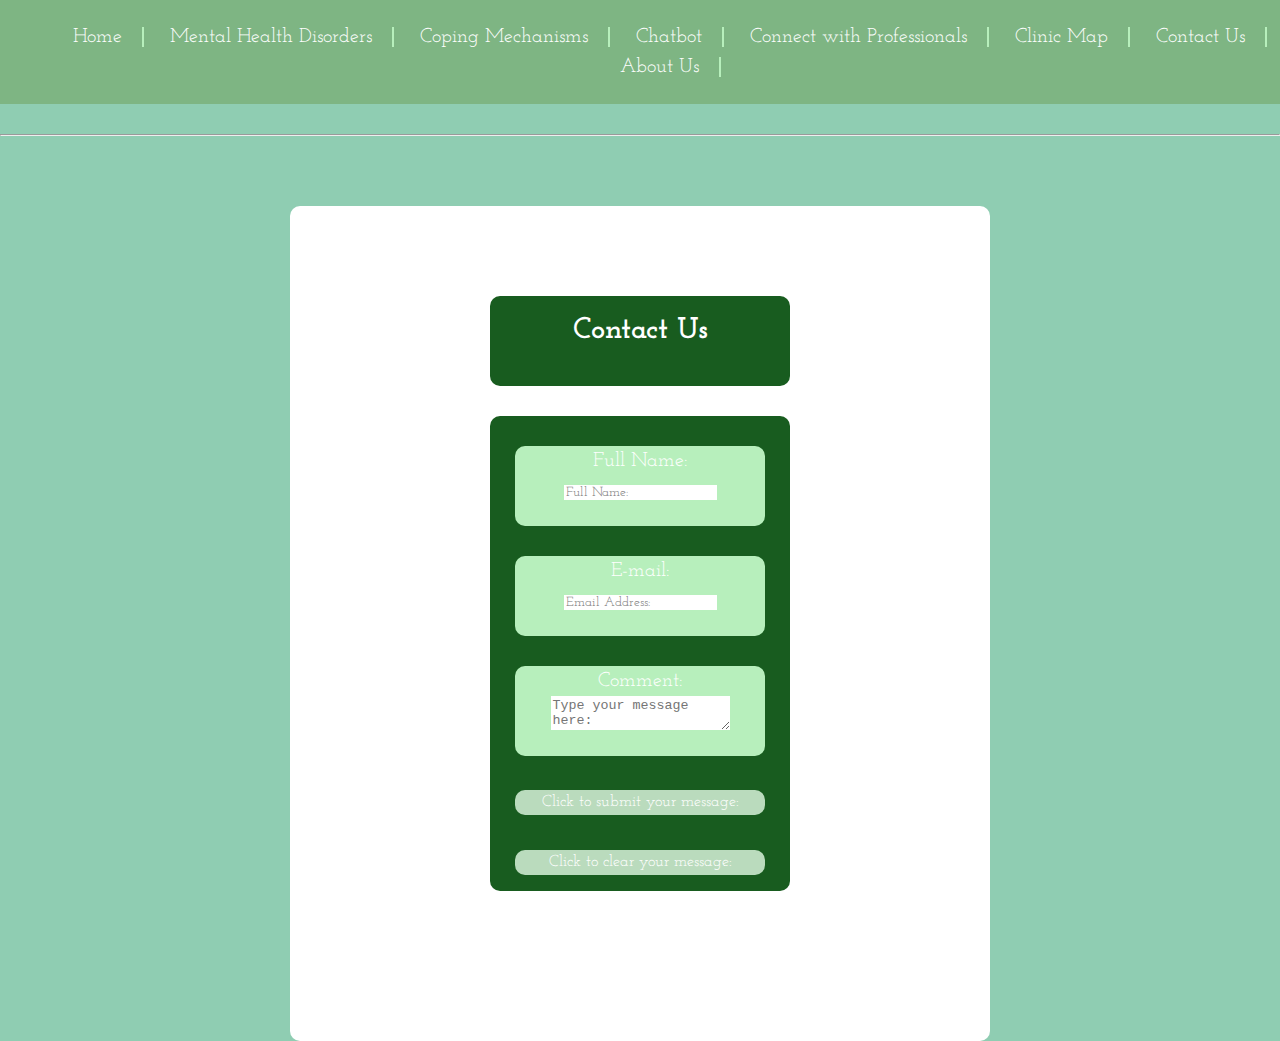
<file: contactus.html>
<!DOCTYPE html>
<html>
  <head>
    <link
      href="https://fonts.googleapis.com/css2?family=Mulish:wght@700;800&family=Roboto:wght@900&display=swap"
      rel="stylesheet"
    />
    <link
      href="https://fonts.googleapis.com/css2?family=Poppins:wght@400;600&display=swap"
      rel="stylesheet"
    />
    <link
      href="https://fonts.googleapis.com/css2?family=Nunito+Sans:wght@300&display=swap"
      rel="stylesheet"
    />
    <link rel="preconnect" href="https://fonts.gstatic.com" />
    <link
      href="https://fonts.googleapis.com/css2?family=Caveat&display=swap"
      rel="stylesheet"
    />
    <link rel="preconnect" href="https://fonts.gstatic.com" />
    <link
      href="https://fonts.googleapis.com/css2?family=Josefin+Slab:wght@300&display=swap"
      rel="stylesheet"
    />
    <meta charset="utf-8" />
    <meta name="viewport" content="width=device-width" />
    <title>Sublimity</title>
    <link href="style.css" rel="stylesheet" type="text/css" />
    <script src="script.js"></script>
    
  </head>
  <body>
   
      <nav>
        <ul>
          <li><a href="index.html">Home</a></li>
          <li><a href="learn.html">Mental Health Disorders</a></li>
          <li><a href="coping.html">Coping Mechanisms</a></li>
          <li><a href="chat.html">Chatbot</a></li>
          <li><a href="contactpro.html">Connect with Professionals</a></li>
          <li><a href="clinics.html">Clinic Map</a></li>
          <li><a href="contactus.html">Contact Us</a></li>
          <li><a href="aboutus.html">About Us</a></li>
        </ul>
      </nav>
      <hr />
        <br><br>
    <div class="boxone">
<div class ="form"
  <section class="entirebox">
      <br><br><br>
<section class="heading">
  <h1>Contact Us</h1>
</section>
<br>
<section class="input-box">
<form action="mailto:sublimity@gmail.com?subject=Question, Comment, or Concern:" method="post" enctype="text/plain">
<br>
<div class="divisions">
Full Name:
<br>
<input type="text" name= "Full Name" placeholder="Full Name:" required><br><br>
</div>
<br>
<div class="divisions">
E-mail:
<br>
<input type="text" name= "Email" placeholder="Email Address:" required><br><br>
</div>
<br>
<div class="divisionsbox">
Comment:
<br>
<textarea name= "comment" placeholder="Type your message here:" tabindex="0" required></textarea>
<br><br>
</div>
<br>
<input class="submitbutton" type="submit" value="Click to submit your message:">
<br><br>
<input class="submitbutton" type="reset" value="Click to clear your message:">
</form>
</section>
<br>
</div>
</section>
<br><br><br><br>
</file>
<file: style.css>
/* CSS files add styling rules to your content */



body {
  margin: 0;
  font-family: 'Poppins',sans-serif;
  background-color: #8FCDB2
}

h2{
  color:lightgreen;
}

/*main-message,
.image-one {
  position: relative;
  background-position: center;
  background-repeat: no-repeat;
  background-size: cover;
  min-height: 85%;
  background-attachment:fixed;
}*/

/*.main-message {
  first pic on home screen
  background-color: #8FCDB2;
}/*
.image-one {
  second pic on home screen
  background-color: #8FCDB2;
}*/

body, html {
  font-size:20px;
  line-height:1.5em;
  margin: 0em;
  box-sizing: border-box;
}

nav {
  list-style-type: none;
  padding: 2px;
  background-color: #7EB583;
  overflow: hidden;
  text-align: center;
  font-family: 'Josefin Slab', serif;
}

li {
  display: inline;
  border-right: 2px solid #B7EFBC;
  font-size:20px;
}

/*li:last-child {
  border-right: none;
}*/

li a {
  color: white;
  text-decoration: none;
  padding: 1em;
  font-size: 1em;
}

li a:hover {
  background-color: #B7D6BA;
  border-radius:5px;
}

.logo {
  display: block;
  margin-left: auto;
  margin-right: auto;
}

#writehere {
  font-family: 'Josefin Slab', serif;
  font-size: 70px;
  color : white;
  text-align: center;
  margin-top:10px;
}

footer {
  text-align: center;
  padding: 3px;
  background-color: #B7EFBC;
  color: #B7EFBC;
  font-family: 'Josefin Slab', serif;
  font-size:30px;
  height: 160px;
}

.socialButtons {
  display: flex;
  flex-flow: row wrap;
  justify-content: space-evenly;
  align-items: space-evenly;
}

#twitter {
  height: 50px;
  width: 50px;
}

#instagram {
  height: 50px;
  width: 50px;
}

#email {
  height: 50px;
  width: 50px;
}

hr {
  color:white;
  margin-top:30px;
}

.link {
  font-size:2px;
}

.welcome {
  text-align:center;
}

.logo {
  height:380px;
  margin-left:600px;
  margin-right:200px
}

h2{
  font-size:20px;
  text-decoration:none;
  color:lightgreen;
}


.heading {
  display: flex;
  flex-direction: column;
  margin-top: 20px;
  background:#185C1F;
  width:300px;
  height:90px;
  border-radius:10px;
  margin:auto;
}

h1 {
  text-align:center;
  font-family: 'Josefin Slab', serif;
  font-size:30px;
  color:white;
}
.input-box {
  display: flex;
  flex-direction: column;
  margin-top: 10px;
  background: #185C1F;
  width:300px;
  height:475px;
  text-align:center;
  font-family: 'Josefin Slab', serif;
  border-radius:10px;
  color:white;
  margin:auto;
}

.submitbutton {
 font-family: 'Josefin Slab', serif;
  background-color:#BADBBD;
  width:250px;
  height:25px;
  margin:auto;
  border-radius:10px;
  color:white;
  font-size:16px;
  border:none;
}

.submitbutton:hover {
  background-color: #BADBBD;
}

.divisions {
  background-color: #B7EFBC;
  width:250px;
  height:80px;
  margin:auto;
  border-radius:10px;
}

.divisionsbox {
  background-color: #B7EFBC;
  width:250px;
  height:90px;
  margin:auto;
  border-radius:10px;
}

input[type=text]:focus {
  background-color: #75B8C8;
}

.entirebox {
  height: 700px;
  width:700px;
  background-color:#C5C0ED;
  margin:auto;
  border-radius:10px;
}

input[type=text] {
  font-family: 'Josefin Slab', serif;
  color:white;
  border:none;
}

textarea {
  border:none;
}

/* homepage css */
*{
  box-sizing: border-box;
}

body {
  margin: 0;
  font-family: 'Poppins',sans-serif;
}




body, html {
  height:75%;
  font-size:20px;
  line-height:1.5em;
  margin: 0em;
  box-sizing: border-box;
}





.boxone {
  background-color:white;
  width:700px;
  margin:auto;
  border-radius:10px;
}

.glitch-embed-wrap5{
  float: left;
  margin-right: 10px;
  margin-left:40px;
  background-color:white;
  
}

.glitch-embed-wrap5:hover{
  background-color:#B7EFBC;

}

li2 a:hover{
  background-color:#BADBBD;
}

h3{
  font-family:'Josefin Slab', serif;
  text-align:center;
  
}

h4{
  font-family:'Josefin Slab', serif;
  text-align:center;
  font-size:40px;
  color:white;
}

.us{
  display: block;
  margin-left: 200px;
  margin-right: 200px;
  width:50%;
}

.glitch-embed-wrap6{
  float: left;
  margin-right: 10px;
  margin-left:40px;
  background-color:white;
  
}
.glitch-embed-wrap6:hover{
  background-color:#B7EFBC;}

h2{
  font-family:'Josefin Slab', serif;
  list-style-type:disc;
  color:darkgreen;
}

.glitch-embed-wrap7{
  float: left;
  margin-right: 30px;
  margin-left:120px;
  background-color:white;
  
}
.glitch-embed-wrap7:hover{
  background-color:#B7EFBC;}

.glitch-embed-wrap8{
  float: left;
  margin-right: 80px;
  margin-left:300px;
  background-color:white;
  
}
.glitch-embed-wrap8:hover{
  background-color:#B7EFBC;}

.bot{
  float:left;
  margin-right:80px;
  margin-left:300px;
  width:800px;
  height:800px
}

.mapouter{
  float:left;
  margin-right:80px;
  margin-left:380px;
  width:800px;
  height:800px
}
</file>
